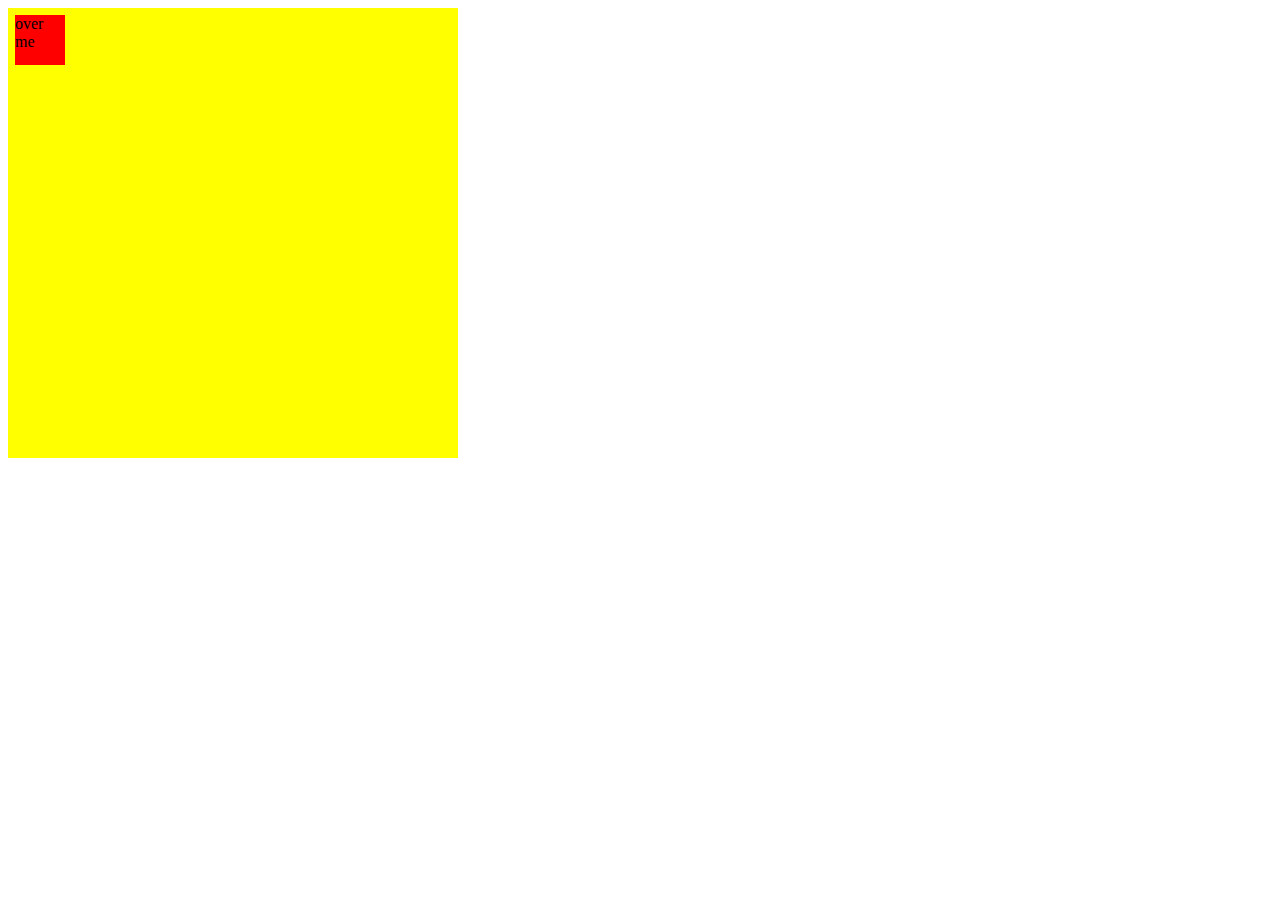
<file: index.html>
<html lang="en">
<head>
    <meta charset="UTF-8">
    <meta name="viewport" content="width=device-width, initial-scale=1.0">
    <title>Document</title>
    <style>
        #container{
            height: 450px;
            width: 450px;
            background-color: yellow;
            position: relative;
        }
        #block{
            height: 50px;
            width: 50px;
            background-color: red;
            position:absolute;
        }
    </style>
</head>
<body>
    <div id="container">
        <div id="block" onmouseover="mover(this)" onmouseleave="mout(this)">over me</div>
    </div>
    
    
</body>
<script>
    var block = document.getElementById('block')
    var interval = setInterval(myfunc,100)
    var i = 0 
    function myfunc(){

        if(i==400){
            clearInterval(interval)  
        }
        console.log(interval)
        i++
        block.style.left=i
        block.style.top=i
    }
    function mover(obj){
        // el = document.getElementById('block')
        obj.innerHTML = 'thanks'

    }
    function mout(obj){
        obj.innerHTML = 'come here'
    }
    
</script>
</html>
</file>
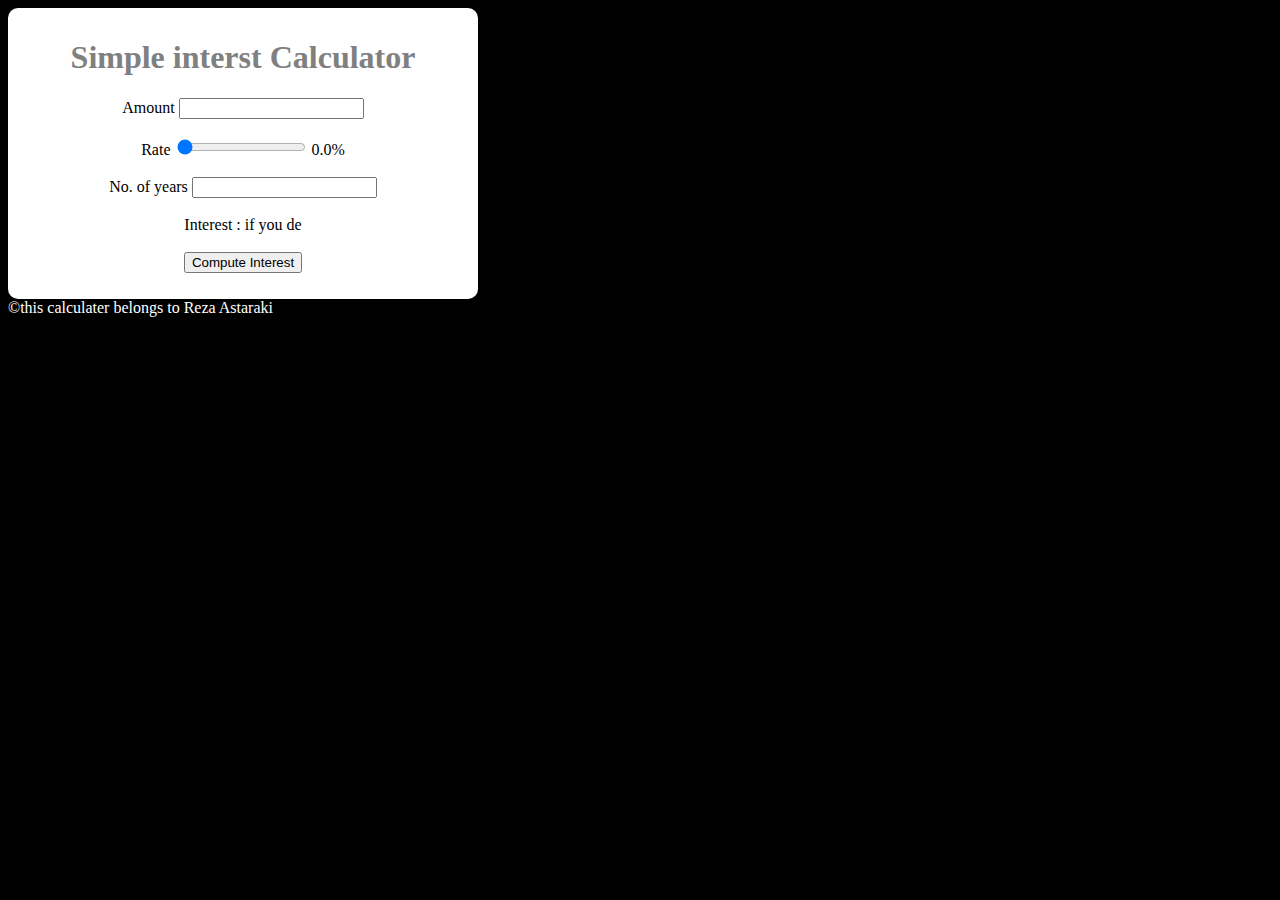
<file: calculator.html>
<html lang="en">

<head>
    <meta charset="UTF-8">
    <meta name="viewport" content="width=device-width, initial-scale=1.0">
    <title>calculator</title>
    <link rel="stylesheet" href="style.css">
    
</head>

<body>
    <div id="contianer">
        <h1 id="title">Simple interst Calculator</h1>
        <form action="" id="frm">
            Amount <input type="number" id="amount">
            <br />
            <br>
            Rate <input value="0.00" id="range" type="range" min="0" max="25" step="0.1" >
            <span id="range_value_span">0.0%</span>
            <br>
            <br>
            No. of years <input id="years" type="number">
            <br>
            <br>
           
                Interest : <span id="result">if you de</span>
         
            <br>
            <br>
            <input type="submit" name="sss" value="Compute Interest">

        </form>
    </div>
    &#169this calculater belongs to Reza Astaraki

</body>
<script src="script.js"></script>

</html>
</file>
<file: style.css>
body {
  background-color: black;
  color: white;
}
#title {
  color: gray;
}

#contianer {
  background-color: white;
  color: black;
  width: 450px;
  border-radius: 10px;
  text-align: center;
  padding: 10px;
}
</file>
